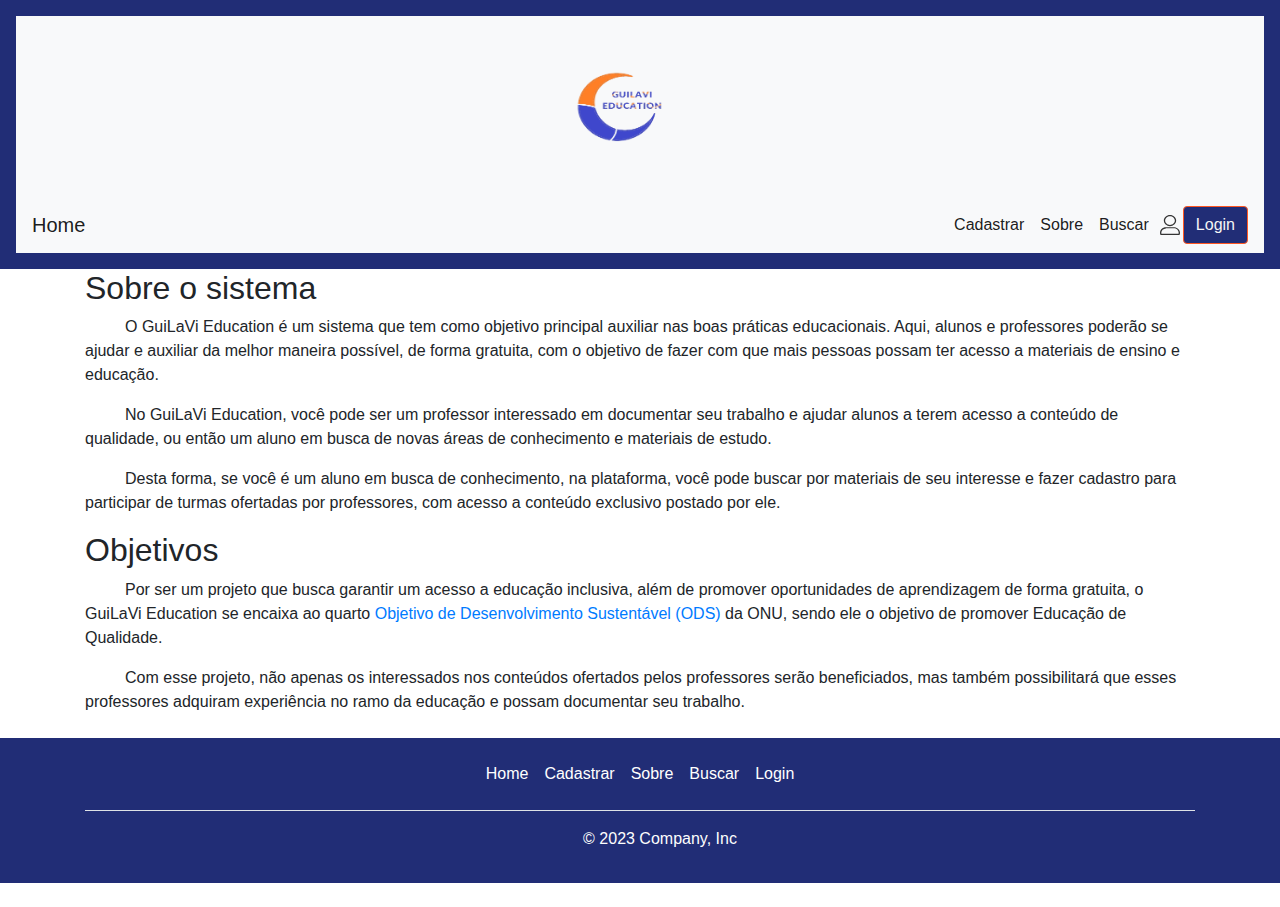
<file: index.html>
<!DOCTYPE html>
<html lang="pt-br">
<head>
  <meta charset="UTF-8">
  <meta name="viewport" content="width=device-width, initial-scale=1.0">
  <link rel="stylesheet" href="./css/style.css">
  <link rel="stylesheet" href="./css/bootstrap.min.css">
  <link rel="stylesheet" href="./css/bootstrap-4.3.1.min.css">
  <script src="https://code.jquery.com/jquery-3.5.1.slim.min.js"></script>
  <link rel='stylesheet' href='https://cdnjs.cloudflare.com/ajax/libs/font-awesome/5.10.0/css/all.min.css'>
  <script src="./js/bootstrap.bundle.min.js"></script>
  <script src="./js/bootstrap-4.3.1.bundle.min.js.js"></script>
  <title>GuiLaViEducation-Home</title>
</head>
<body>
  <header id="menu" class="p-3 text-bg-dark">
    <nav class="navbar navbar-light bg-light justify-content-center">
      <a class="navbar-brand" href="#">
        <img src="./img/logo.png" class="d-inline-block align-top"
          alt="">
      </a>
    </nav>
    <nav class="navbar navbar-expand-lg navbar-light bg-light">
      <a class="navbar-brand" href="index.html" id="home">Home</a>
      <button class="navbar-toggler" type="button" data-toggle="collapse" data-target="#navbarNavAltMarkup"
      aria-controls="navbarNavAltMarkup" aria-expanded="false" aria-label="Toggle navigation">
      <span class="navbar-toggler-icon"></span>
      </button>
      <div class="collapse navbar-collapse justify-content-end" id="navbarNavAltMarkup">
        <div class="navbar-nav">
          <a class="nav-item nav-link active" href="cadastroUsuario.html">Cadastrar<span class="sr-only">(current)</span></a>
          <a class="nav-item nav-link active" href="sobre.html">Sobre <span class="sr-only">(current)</span></a>
          <a class="nav-item nav-link active" href="./php/busca.php">Buscar<span class="sr-only">(current)</span></a> 
          <form class="form-inline my-2 my-lg-0 login-botao">
            <img class="login-img" src="./img/icons/unlogged-icon.svg" alt="">
            <a href="login.html" class="btn btn-outline-success my-2 my-sm-0">Login</a>
          </form> 
        </div>
      </div>
    </nav>
  </header>
  <main>
    <div class="container">
      <section>
        <h2 id="sobre">Sobre o sistema</h2>
        <p>
          O GuiLaVi Education é um sistema que tem como objetivo principal auxiliar nas boas práticas educacionais.
          Aqui, alunos e professores poderão se
          ajudar e auxiliar da melhor maneira possível, de forma gratuita, com o objetivo de fazer com que mais pessoas
          possam ter acesso a materiais de ensino
          e educação.
        </p>
        <p>
          No GuiLaVi Education, você pode ser um professor interessado em documentar seu trabalho e ajudar alunos a
          terem acesso a conteúdo de qualidade, ou então
          um aluno em busca de novas áreas de conhecimento e materiais de estudo.
        </p>
        <p>
          Desta forma, se você é um aluno em busca de conhecimento, na plataforma, você pode buscar por materiais de seu
          interesse e fazer cadastro para
          participar de turmas ofertadas por professores, com acesso a conteúdo exclusivo postado por ele.
        </p>
      </section>
      <section>
        <h2>Objetivos</h2>
        <p>
          Por ser um projeto que busca garantir um acesso a educação inclusiva, além de promover oportunidades de
          aprendizagem de forma gratuita, o GuiLaVi Education se encaixa ao quarto <a
            href="https://brasil.un.org/pt-br/sdgs" target="_blank">Objetivo de Desenvolvimento Sustentável (ODS)</a> da
          ONU,
          sendo ele o objetivo de promover Educação de Qualidade.</p>
        <p>Com esse projeto, não apenas os interessados nos conteúdos ofertados pelos professores serão beneficiados,
          mas também possibilitará que esses professores adquiram experiência no ramo da educação e possam documentar
          seu trabalho.
        </p>
      </section>
    </div>
  </main>
  <footer class="footer">
    <div class="container">
      <div class="py-3 my-4">
        <ul class="nav justify-content-center border-bottom pb-3 mb-3">
          <li class="nav-item"><a href="index.html" class="nav-link px-2 text-body-secondary">Home</a></li>
          <li class="nav-item"><a href="cadastroUsuario.html" class="nav-link px-2 text-body-secondary">Cadastrar</a></li>
          <li class="nav-item"><a href="sobre.html" class="nav-link px-2 text-body-secondary">Sobre</a></li>
          <li class="nav-item"><a href="./php/busca.php" class="nav-link px-2 text-body-secondary">Buscar</a></li>
          <li class="nav-item"><a href="login.html" class="nav-link px-2 text-body-secondary">Login</a></li>
        </ul>
        <p class="text-center text-body-secondary">© 2023 Company, Inc</p>
      </div>
    </div>
  </footer>
</body>
</html>
</file>
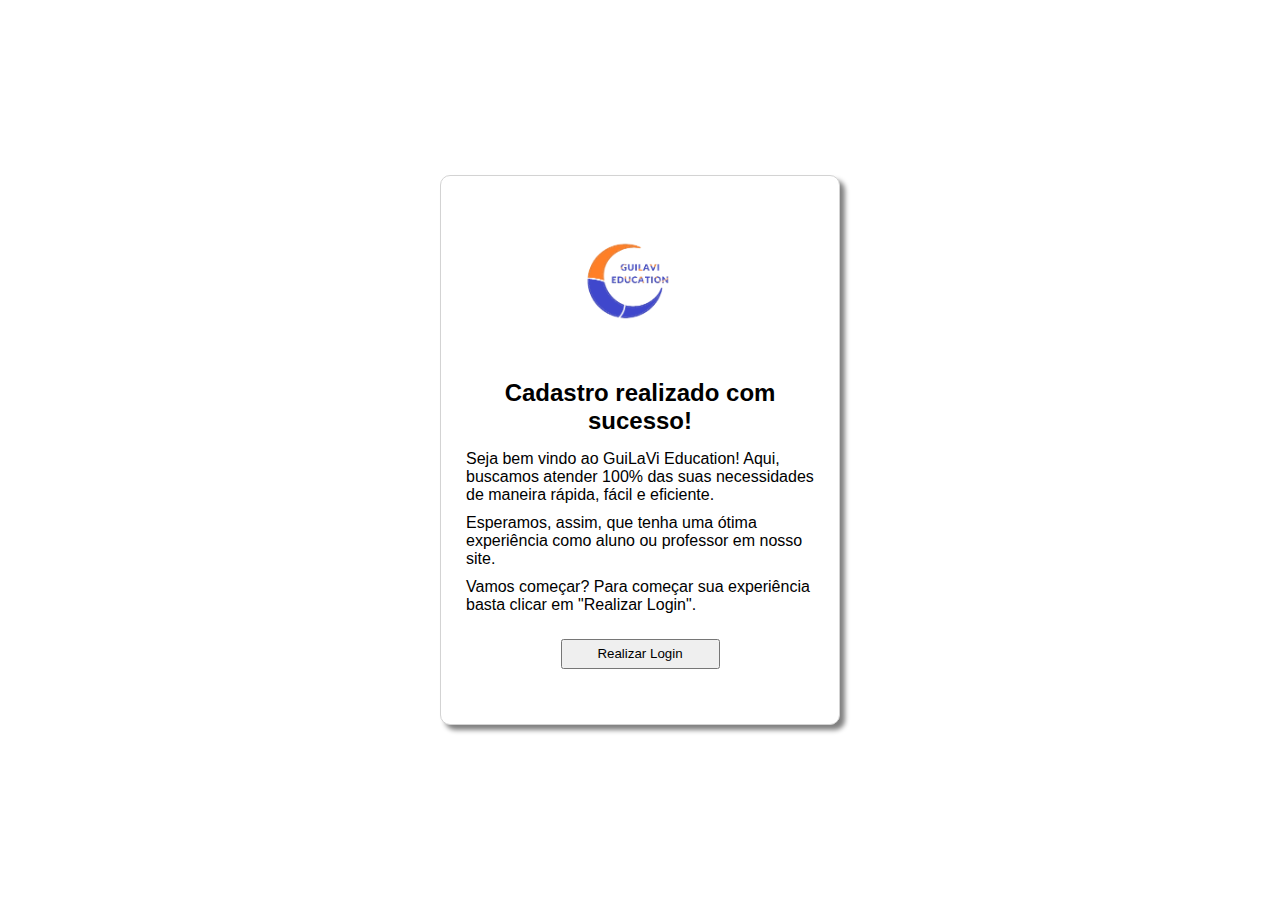
<file: cadastroSucesso.html>
<!DOCTYPE html>
<html lang="pt-br">

<head>
    <meta charset="UTF-8">
    <meta name="viewport" content="width=device-width, initial-scale=1">
    <link rel="stylesheet" href="./css/cadastroSucesso.css">
    <title>GuiLaViEducation-Cadastro</title>
</head>

<body>

    <main>
        <div class="logo">
            <a>
                <img src="./img/logo.png" alt="logo">
            </a>
        </div>

        <h2>Cadastro realizado com sucesso!</h2>

        <p>Seja bem vindo ao GuiLaVi Education! Aqui, buscamos atender 100% das suas necessidades de maneira rápida, fácil e eficiente.</p>
        <p>Esperamos, assim, que tenha uma ótima experiência como aluno ou professor em nosso site.</p>
        <p>Vamos começar? Para começar sua experiência basta clicar em "Realizar Login".</p>

        <div id="button">
            <a href="login.html"><button>Realizar Login</button></a>
        </div>

    </main>

</body>

</html>
</file>
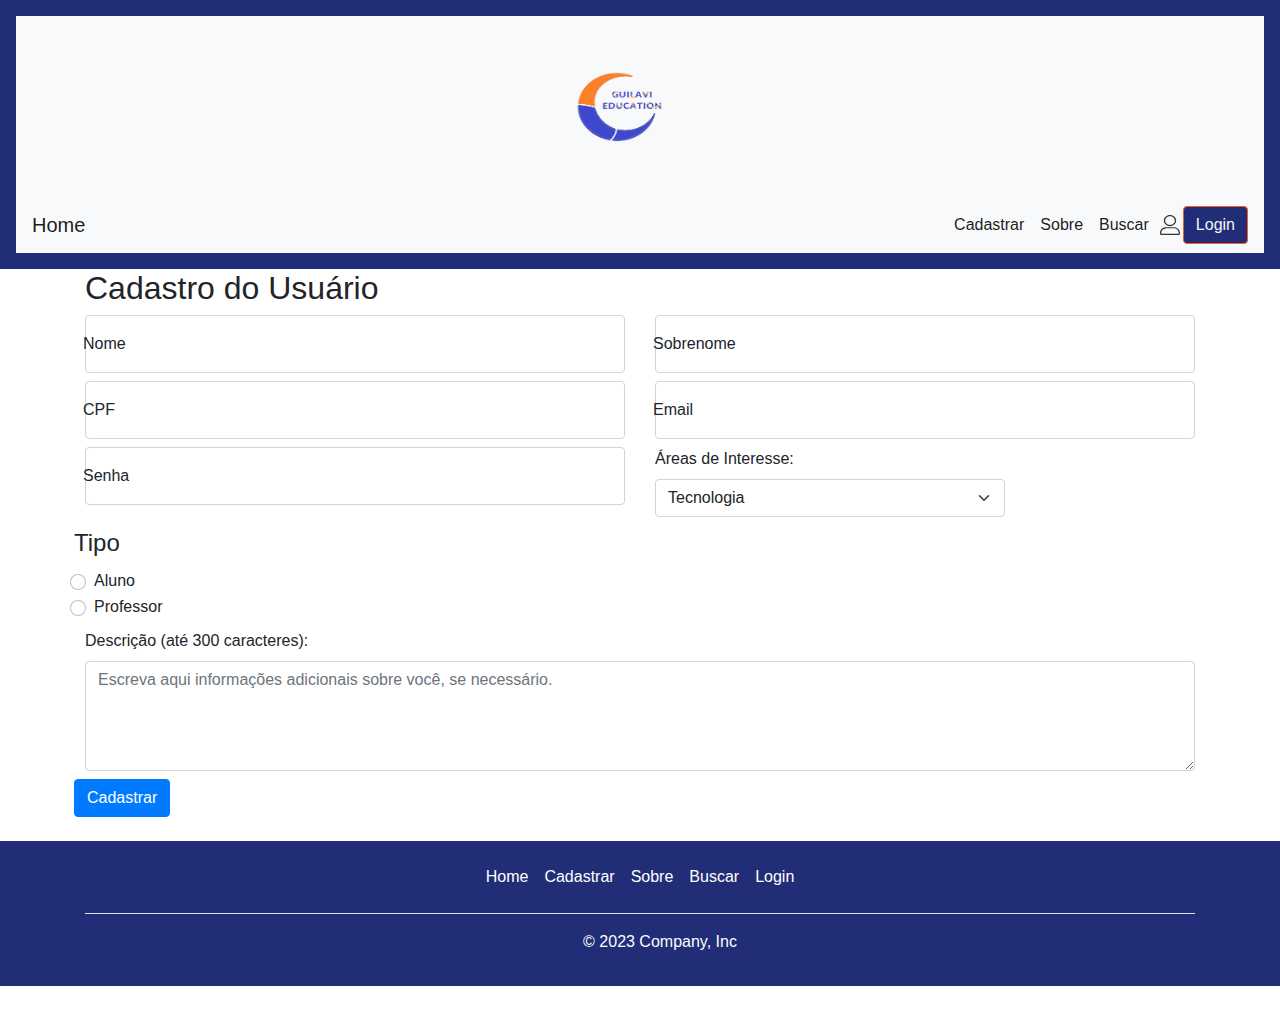
<file: cadastroUsuario.html>
<!DOCTYPE html>
<html lang="pt-BR">

<head>

    <meta charset="UTF-8">
    <meta name="viewport" content="width=device-width, initial-scale=1.0">
    <link rel="stylesheet" href="./css/style.css">
    <link rel="stylesheet" href="./css/bootstrap.min.css">
    <link rel="stylesheet" href="./css/bootstrap-4.3.1.min.css">
    <script src="https://code.jquery.com/jquery-3.5.1.slim.min.js"></script>
    <link rel='stylesheet' href='https://cdnjs.cloudflare.com/ajax/libs/font-awesome/5.10.0/css/all.min.css'>
    <script src="./js/bootstrap.bundle.min.js"></script>
    <script src="./js/bootstrap-4.3.1.bundle.min.js.js"></script>
    <title>GuiLaViEducation-Cadastro</title>

</head>

<body>
    <header id="menu" class="p-3 text-bg-dark">
        <nav class="navbar navbar-light bg-light justify-content-center">
          <a class="navbar-brand" href="#">
            <img src="./img/logo.png" class="d-inline-block align-top"
              alt="">
          </a>
        </nav>
        <nav class="navbar navbar-expand-lg navbar-light bg-light">
          <a class="navbar-brand" href="index.html" id="home">Home</a>
          <button class="navbar-toggler" type="button" data-toggle="collapse" data-target="#navbarNavAltMarkup"
            aria-controls="navbarNavAltMarkup" aria-expanded="false" aria-label="Toggle navigation">
            <span class="navbar-toggler-icon"></span>
          </button>
          <div class="collapse navbar-collapse justify-content-end" id="navbarNavAltMarkup">
            <div class="navbar-nav">
              <a class="nav-item nav-link active" href="cadastroUsuario.html">Cadastrar<span class="sr-only">(current)</span></a>
              <a class="nav-item nav-link active" href="sobre.html">Sobre <span class="sr-only">(current)</span></a>
              <a class="nav-item nav-link active" href="./php/busca.php">Buscar<span class="sr-only">(current)</span></a> 
              <form class="form-inline my-2 my-lg-0 login-botao">
                <img class="login-img" src="./img/icons/unlogged-icon.svg" alt="">
                <a href="login.html" class="btn btn-outline-success my-2 my-sm-0">Login</a>
              </form> 
            </div>
          </div>
        </nav>
      </header>

    <main>

        <div class="container">

            <h2>Cadastro do Usuário</h2>

            <form name="formCadastro" id="loginForm" class="row g-2" action="./php/cadastroUsuario.php" method="POST">

                <div class="col-md-6 form-floating">
                    <input type="text" id="nome" name="nome" autocomplete="off" class="form-control" placeholder="Nome"
                        maxlength="100" required>
                    <label for="nome" class="form-label">Nome</label>
                    <div class="alert alert-danger d-none" id="alert-nome"></div>
                </div>

                <div class="col-md-6 form-floating">
                    <input type="text" id="sobrenome" name="sobrenome" class="form-control" placeholder="Sobrenome">
                    <label for="sobrenome" class="form-label">Sobrenome</label>
                    <div class="alert alert-danger d-none" id="alert-sobrenome"></div>
                </div>

                <div class="col-md-6 form-floating">
                    <input type="text" id="cpf" name="cpf" class="form-control" placeholder="cpf" pattern="\d{3}\.\d{3}\.\d{3}-\d{2}">
                    <label for="cpf" class="form-label">CPF</label>
                    <div class="alert alert-danger d-none" id="alert-cpf"></div>
                </div>

                <div class="col-md-6 form-floating">
                    <input type="text" id="email" name="email" autocomplete="off" class="form-control"
                        placeholder="email" maxlength="100" required>
                    <label for="email" class="form-label">Email</label>
                    <div class="alert alert-danger d-none" id="alert-email"></div>
                </div>

                <div class="col-md-6 form-floating">
                    <input type="password" id="senha" name="senha" class="form-control" placeholder="Senha">
                    <label for="senha" class="form-label">Senha</label>
                    <div class="alert alert-danger d-none" id="alert-senha"></div>
                </div>


                <div class="col-md-4">
                    <label for="interesse" class="form-label">Áreas de Interesse:</label>
                    <select id="interesse" name="interesse" class="form-select">
                        <option value="Tecnologia">Tecnologia</option>
                        <option value="Gestao Pessoas">Gestão de Pessoa</option>
                        <option value="Matemática Financeira">Matematica Financeira</option>
                        <option value="PPI">Programação Para Internet</option>
                        <option value="Outros">Outro</option>

                    </select>
                </div>


                <fieldset>
                    <legend>Tipo</legend>
                    <div class="form-check">
                        <input type="radio" id="aluno" name="tipo" value="aluno" class="form-check-input">
                        <label for="aluno" class="form-check-label">Aluno</label>
                    </div>
                    <div class="form-check">
                        <input type="radio" id="professor" name="tipo" value="professor" class="form-check-input">
                        <label for="professor" class="form-check-label">Professor</label>
                    </div>
                </fieldset>


                <div class="col-md-12">
                    <label for="descricao" class="form-label">Descrição (até 300 caracteres):</label><br>
                    <textarea id="descricao" name="descricao" rows="4" class="form-control" maxlength="300"
                        placeholder="Escreva aqui informações adicionais sobre você, se necessário."></textarea>
                    <div class="alert alert-danger d-none" id="alert-descricao"></div>
                </div>

                <div>
                    <button type="submit" class="btn btn-primary">Cadastrar</button>
                </div>

            </form>

        </div>


    </main>

    <footer class="footer">
        <div class="container">
            <div class="py-3 my-4">
                <ul class="nav justify-content-center border-bottom pb-3 mb-3">
                    <li class="nav-item"><a href="index.html" class="nav-link px-2 text-body-secondary">Home</a></li>
                    <li class="nav-item"><a href="cadastroUsuario.html" class="nav-link px-2 text-body-secondary">Cadastrar</a></li>
                    <li class="nav-item"><a href="sobre.html" class="nav-link px-2 text-body-secondary">Sobre</a></li>
                    <li class="nav-item"><a href="./php/busca.php" class="nav-link px-2 text-body-secondary">Buscar</a></li>
                    <li class="nav-item"><a href="login.html" class="nav-link px-2 text-body-secondary">Login</a></li>
                </ul>
                <p class="text-center text-body-secondary">© 2023 Company, Inc</p>
            </div>
        </div>
    </footer>

</body>

</html>
</file>
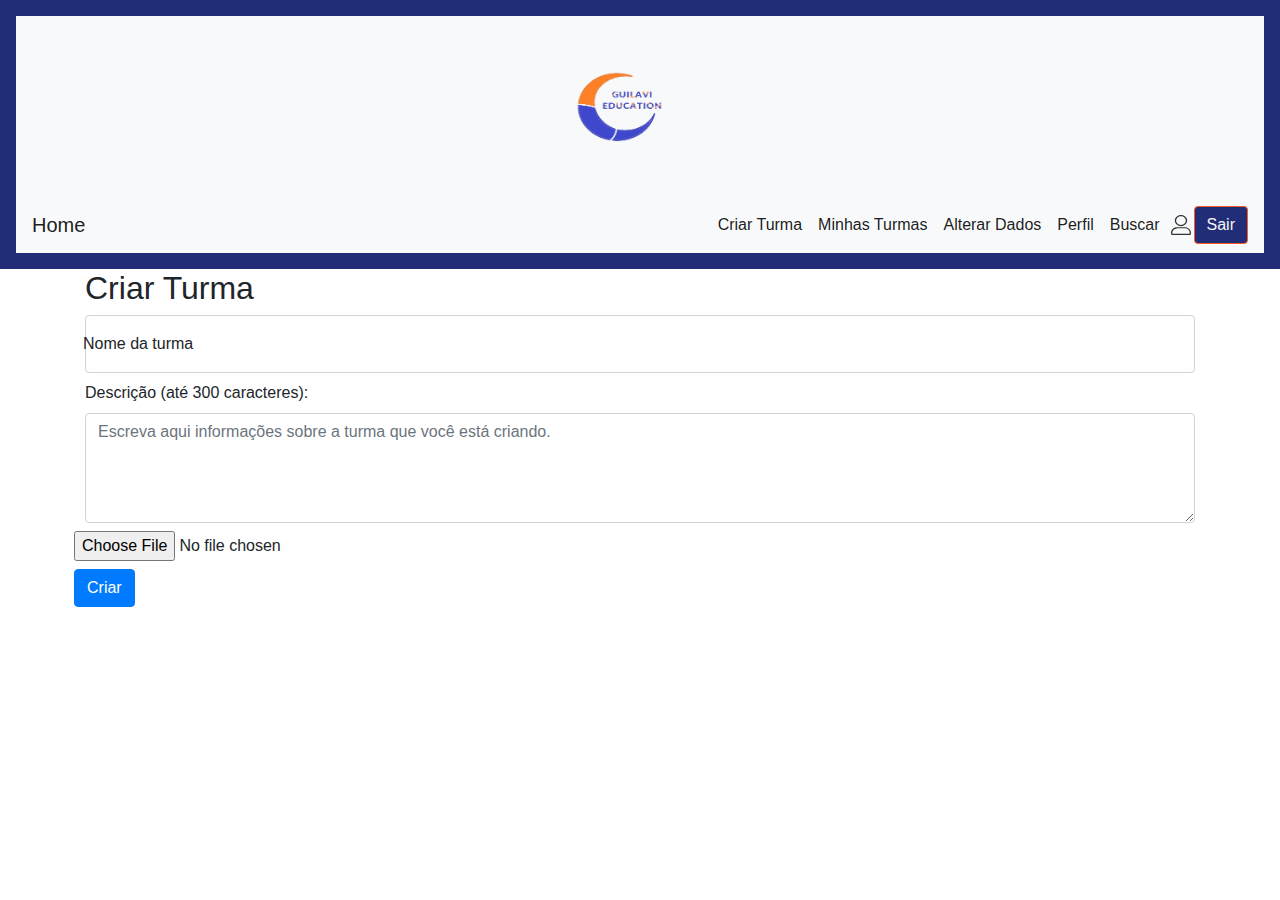
<file: edita_turma.html>
<!DOCTYPE html>
<html lang="pt-br">
<head>
<meta charset="UTF-8">
    <meta name="viewport" content="width=device-width, initial-scale=1.0">
    <link rel="stylesheet" href="../css/style.css">
    <link rel="stylesheet" href="../css/bootstrap.min.css">
    <link rel="stylesheet" href="../css/bootstrap-4.3.1.min.css">
    <script src="https://code.jquery.com/jquery-3.5.1.slim.min.js"></script>
    <link rel='stylesheet' href='https://cdnjs.cloudflare.com/ajax/libs/font-awesome/5.10.0/css/all.min.css'>
    <script src="../js/bootstrap.bundle.min.js"></script>
    <script src="../js/bootstrap-4.3.1.bundle.min.js.js"></script>
    <title>GuiLaViEducation-AreaDoProfessor</title>
</head>
<body>

    <header id="menu" class="p-3 text-bg-dark">
        <nav class="navbar navbar-light bg-light justify-content-center">
          <a class="navbar-brand" href="#">
            <img src="../img/logo.png" class="d-inline-block align-top"
              alt="">
          </a>
        </nav>
        <nav class="navbar navbar-expand-lg navbar-light bg-light" id="login_nav">
          <a class="navbar-brand" href="./area_professor.php" id="home">Home</a>
          <button class="navbar-toggler" type="button" data-toggle="collapse" data-target="#navbarNavAltMarkup"
            aria-controls="navbarNavAltMarkup" aria-expanded="false" aria-label="Toggle navigation">
            <span class="navbar-toggler-icon"></span>
          </button>
          <div class="collapse navbar-collapse justify-content-end" id="navbarNavAltMarkup">
            <div class="navbar-nav">
              <a class="nav-item nav-link active" href="criarTurma.php">Criar Turma<span class="sr-only">(current)</span></a>
              <a class="nav-item nav-link active" href="minhasTurmas.php">Minhas Turmas<span class="sr-only">(current)</span></a>
              <a class="nav-item nav-link active" href="#">Alterar Dados<span class="sr-only">(current)</span></a> 
              <a class="nav-item nav-link active" href="#">Perfil<span class="sr-only">(current)</span></a>
              <a class="nav-item nav-link active" href="./itensCadastro.php">Buscar<span class="sr-only">(current)</span></a> 
              <form class="form-inline my-2 my-lg-0 login-botao" method="GET" action="">
                <img class="login-img" src="../img/icons/unlogged-icon.svg" alt="">
                <a href="area_aluno.php?sair=true" class="btn btn-outline-danger my-2 my-sm-0">Sair</a>
              </form> 
            </div>
          </div>
        </nav>
      </header>

      <main>
        <div class="container">

            <h2>Criar Turma</h2>

            <form name="formEditaTurma" id="loginForm" class="row g-2" action="./php/edita_turma.php" method="POST" enctype="multipart/form-data">

                <div class="col-md-12 form-floating">
                    <input type="text" id="nome" name="nome_turma" autocomplete="off" class="form-control" placeholder="Nome Turma"
                        maxlength="100" required>
                    <label for="nome" class="form-label">Nome da turma</label>
                    <div class="alert alert-danger d-none" id="alert-nome"></div>
                </div>

                <div class="col-md-12">
                    <label for="descricao" class="form-label">Descrição (até 300 caracteres):</label><br>
                    <textarea id="descricao" name="descricao" rows="4" class="form-control" maxlength="300"
                        placeholder="Escreva aqui informações sobre a turma que você está criando."></textarea>
                    <div class="alert alert-danger d-none" id="alert-descricao"></div>
                </div>

                <div>
                <input type="file" accept=".png, .jpg, .jpeg" name="foto[]">
                </div>

                <div>
                    <button type="submit" class="btn btn-primary">Criar</button>
                </div>

            </form>

      </div>
    </main>
</file>
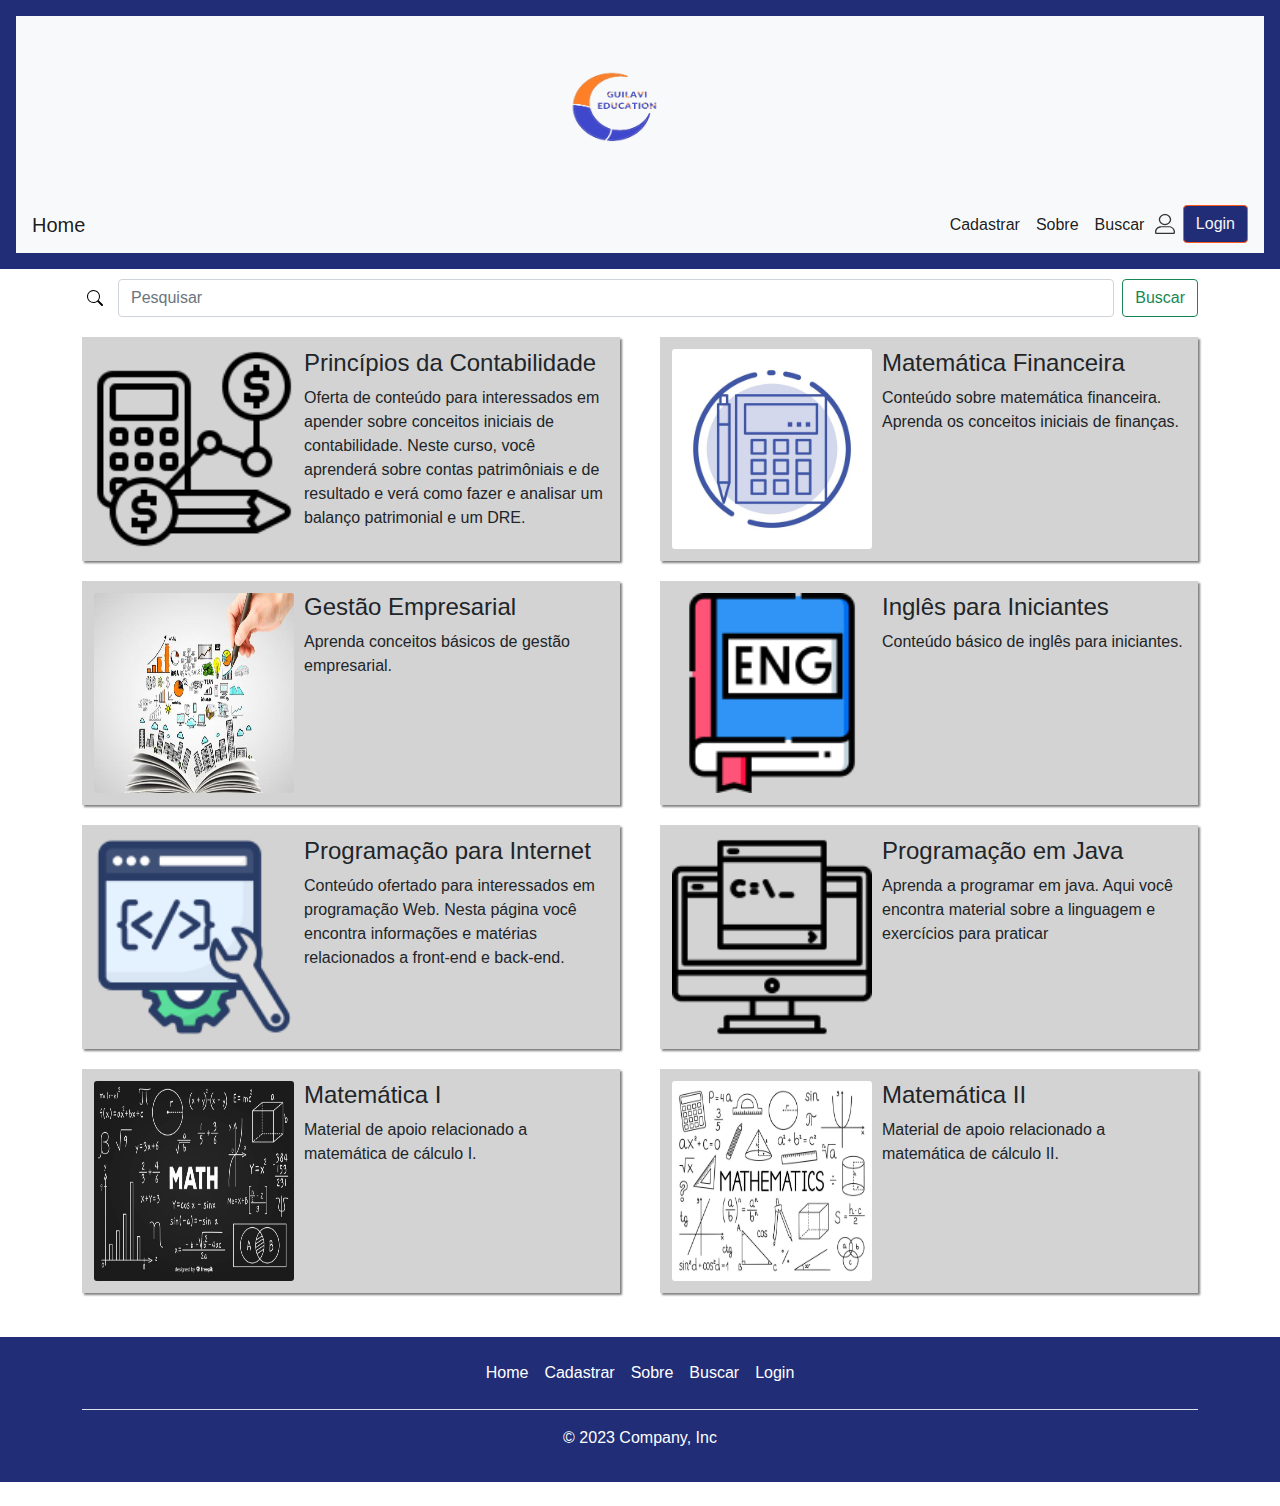
<file: itensCadastro.html>
<!DOCTYPE html>
<html lang="pt-br">

<head>
    <meta charset="UTF-8">
    <meta name="viewport" content="width=device-width, initial-scale=1.0">
    <link rel="stylesheet" href="./css/itensCadastro.css">
    <link rel='stylesheet' href='./css/bootstrap.min.css'>
    <link rel='stylesheet' href='https://cdnjs.cloudflare.com/ajax/libs/font-awesome/5.10.0/css/all.min.css'>
    <script src="./js/script.js"></script>
    <script src="https://code.jquery.com/jquery-3.5.1.slim.min.js"></script>
    <script src="./js/bootstrap.min.js"></script>
    <script src="https://cdn.jsdelivr.net/npm/@popperjs/core@2.11.6/dist/umd/popper.min.js"></script>
    <script src="./js/bootstrap.bundle.min.js"
        integrity="sha384-OERcA2EqjJCMA+/3y+gxIOqMEjwtxJY7qPCqsdltbNJuaOe923+mo//f6V8Qbsw3"
        crossorigin="anonymous"></script>
    <title>GuiLaViEducation-Busca</title>
    <link href="./css/bootstrap.min.css" rel="stylesheet"
        integrity="sha384-Zenh87qX5JnK2Jl0vWa8Ck2rdkQ2Bzep5IDxbcnCeuOxjzrPF/et3URy9Bv1WTRi" crossorigin="anonymous">
</head>

<body>
    <header id="menu" class="p-3 text-bg-dark">
        <nav class="navbar navbar-light bg-light justify-content-center">
          <a class="navbar-brand" href="#">
            <img src="./img/logo.png" class="d-inline-block align-top"
              alt="">
          </a>
        </nav>
        <nav class="navbar navbar-expand-lg navbar-light bg-light" id="login_nav">
          <a class="navbar-brand" href="index.html" id="home">Home</a>
          <button class="navbar-toggler" type="button" data-toggle="collapse" data-target="#navbarNavAltMarkup"
            aria-controls="navbarNavAltMarkup" aria-expanded="false" aria-label="Toggle navigation">
            <span class="navbar-toggler-icon"></span>
          </button>
          <div class="collapse navbar-collapse justify-content-end" id="navbarNavAltMarkup">
            <div class="navbar-nav">
              <a class="nav-item nav-link active" href="cadastroUsuario.html">Cadastrar<span class="sr-only">(current)</span></a>
              <a class="nav-item nav-link active" href="sobre.html">Sobre <span class="sr-only">(current)</span></a>
              <a class="nav-item nav-link active" href="itensCadastro.html">Buscar<span class="sr-only">(current)</span></a> 
              <form class="form-inline my-2 my-lg-0 login-botao">
                <img class="login-img" src="./img/icons/unlogged-icon.svg" alt="">
                <a href="login.html" class="btn btn-outline-success my-2 my-sm-0">Login</a>
              </form> 
            </div>
          </div>
        </nav>
      </header>
    <main>
        <div class="container">

            <form class="d-flex" id="form">
                <img class="search-img" src="./img/icons/search.svg" alt="">
                <input class="form-control me-2" type="search" id="searchInput" placeholder="Pesquisar"
                    aria-label="Pesquisar">
                <button class="btn btn-outline-success" id="button" type="submit">Buscar</button>
            </form>

            <div id="container">

                <div class="coluna">
                    <div class="item">
                        <img src="./img/contabilidade.png" width="200" height="200" alt="contabilidade">
                        <div class="alinha_item">
                            <h4>Princípios da Contabilidade</h4>
                            <p>Oferta de conteúdo para interessados em apender sobre conceitos iniciais de
                                contabilidade. Neste curso,
                                você aprenderá sobre contas patrimôniais e de resultado e verá como fazer e analisar um
                                balanço patrimonial
                                e um DRE.</p>
                        </div>
                    </div>

                    <div class="item">
                        <img src="./img/gestao.jpg" width="200" height="200" alt="Gestão Empresarial">
                        <div class="alinha_item">
                            <h4>Gestão Empresarial</h4>
                            <p>Aprenda conceitos básicos de gestão empresarial.</p>
                        </div>
                    </div>


                    <div class="item">
                        <img src="./img/prog_internet.png" width="200" height="200" alt="Programação Para Internet">
                        <div class="alinha_item">
                            <h4>Programação para Internet</h4>
                            <p>Conteúdo ofertado para interessados em programação Web. Nesta página você encontra
                                informações e matérias
                                relacionados a front-end e back-end.</p>
                        </div>
                    </div>

                    <div class="item">
                        <img src="./img/mat1.jpg" width="200" height="200" alt="Matemática I">
                        <div class="alinha_item">
                            <h4>Matemática I</h4>
                            <p>Material de apoio relacionado a matemática de cálculo I.</p>
                        </div>
                    </div>
                </div>


                <div class="coluna">
                    <div class="item">
                        <img src="./img/mat_fin.jpg" width="200" height="200" alt="Matemática Financeira">
                        <div class="alinha_item">
                            <h4>Matemática Financeira</h4>
                            <p>Conteúdo sobre matemática financeira. Aprenda os conceitos iniciais de finanças.</p>
                        </div>
                    </div>

                    <div class="item">
                        <img src="./img/ingles.png" width="200" height="200" alt="Ingles">
                        <div class="alinha_item">
                            <h4>Inglês para Iniciantes</h4>
                            <p>Conteúdo básico de inglês para iniciantes.</p>
                        </div>
                    </div>


                    <div class="item">
                        <img src="./img/programacao.png" width="200" height="200" alt="Programação">
                        <div class="alinha_item">
                            <h4>Programação em Java</h4>
                            <p>Aprenda a programar em java. Aqui você encontra material sobre a linguagem e exercícios
                                para praticar</p>
                        </div>
                    </div>

                    <div class="item">
                        <img src="./img/mat2.jpg" width="200" height="200" alt="Matemática II">
                        <div class="alinha_item">
                            <h4>Matemática II</h4>
                            <p>Material de apoio relacionado a matemática de cálculo II.</p>
                        </div>
                    </div>
                </div>

            </div>

        </div>

    </main>
    <footer class="footer">
        <div class="container">
            <div class="py-3 my-4">
                <ul class="nav justify-content-center border-bottom pb-3 mb-3">
                    <li class="nav-item"><a href="index.html" class="nav-link px-2 text-body-secondary">Home</a></li>
                    <li class="nav-item"><a href="cadastroUsuario.html" class="nav-link px-2 text-body-secondary">Cadastrar</a></li>
                    <li class="nav-item"><a href="sobre.html" class="nav-link px-2 text-body-secondary">Sobre</a></li>
                    <li class="nav-item"><a href="itensCadastro.html" class="nav-link px-2 text-body-secondary">Buscar</a></li>
                    <li class="nav-item"><a href="login.html" class="nav-link px-2 text-body-secondary">Login</a></li>
                </ul>
                <p class="text-center text-body-secondary">© 2023 Company, Inc</p>
            </div>
        </div>
    </footer>

</body>

</html>
</file>
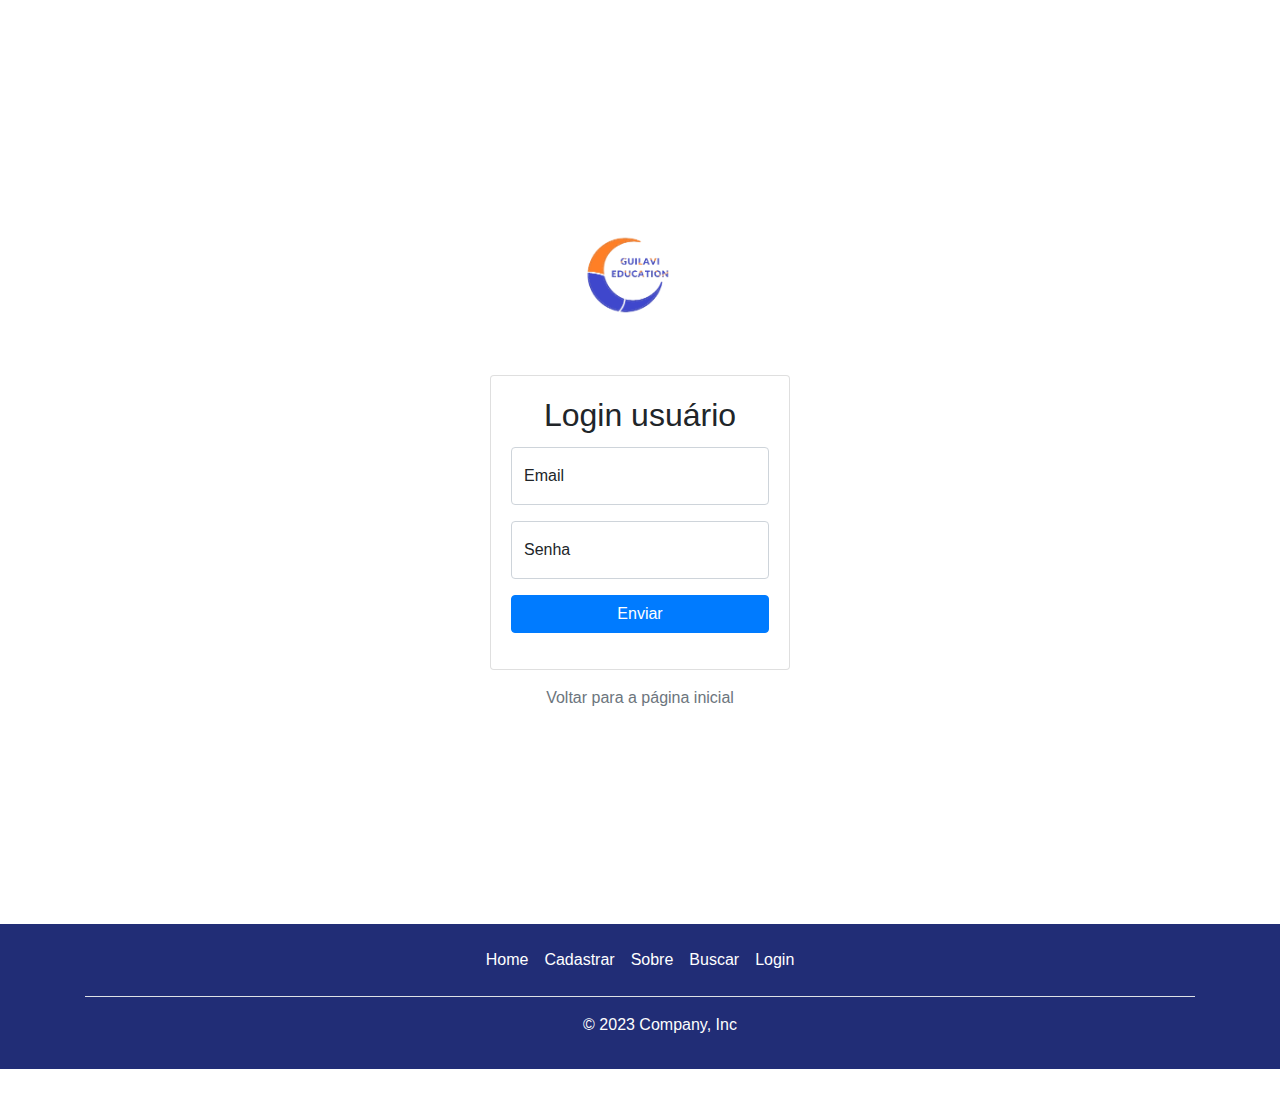
<file: login.html>
<!DOCTYPE html>
<html lang="pt-BR">
<head>
    <meta charset="UTF-8">
    <meta name="viewport" content="width=device-width, initial-scale=1.0">
    <link rel="stylesheet" href="./css/style.css">
    <link rel="stylesheet" href="./css/bootstrap.min.css">
    <link rel="stylesheet" href="./css/bootstrap-4.3.1.min.css">
    <script src="https://code.jquery.com/jquery-3.5.1.slim.min.js"></script>
    <link rel='stylesheet' href='https://cdnjs.cloudflare.com/ajax/libs/font-awesome/5.10.0/css/all.min.css'>
    <script src="./js/bootstrap.bundle.min.js"></script>
    <script src="./js/bootstrap-4.3.1.bundle.min.js.js"></script>
    <title>GuiLaViEducation-Login</title>
</head>

<body>

    <main>
        <div class="container">
            <div class="d-flex justify-content-center align-items-center" style="height: 100vh;">
                <div class="text-center">
                  <img src="./img/logo.png" alt="Logo" class="mb-3" width="300">
                    <div class="card">
                        <div class="card-body">
                            <h2 class="card-title">Login usuário</h2>
                            <form name="formCadastro" id="loginForm" action="../php/login.php" method="post">
                                <div class="form-floating mb-3">
                                    <input type="email" id="email" name="email" autocomplete="off" class="form-control" placeholder="Email">
                                    <label for="email">Email</label>
                                    <div class="alert alert-danger d-none" id="alert-email"></div>
                                </div>
                                <div class="form-floating mb-3">
                                    <input type="password" id="senha" name="senha" class="form-control" placeholder="Senha">
                                    <label for="senha">Senha</label>
                                    <div class="alert alert-danger d-none" id="alert-senha"></div>
                                </div>
                                <div class="mb-3">
                                    <button type="submit" class="btn btn-primary btn-block">Enviar</button>
                                </div>
                            </form>
                        </div>
                    </div>
                    <div class="mt-3">
                        <a href="index.html" class="text-secondary">Voltar para a página inicial</a>
                    </div>
                </div>
            </div>
        </div>
    </main>

    <footer class="footer">
        <div class="container">
            <div class="py-3 my-4">
                <ul class="nav justify-content-center border-bottom pb-3 mb-3">
                    <li class="nav-item"><a href="index.html" class="nav-link px-2 text-body-secondary">Home</a></li>
                    <li class="nav-item"><a href="cadastroUsuario.html" class="nav-link px-2 text-body-secondary">Cadastrar</a></li>
                    <li class="nav-item"><a href="sobre.html" class="nav-link px-2 text-body-secondary">Sobre</a></li>
                    <li class="nav-item"><a href="itensCadastro.html" class="nav-link px-2 text-body-secondary">Buscar</a></li>
                    <li class="nav-item"><a href="login.html" class="nav-link px-2 text-body-secondary">Login</a></li>
                </ul>
                <p class="text-center text-body-secondary">© 2023 Company, Inc</p>
            </div>
        </div>
    </footer>
</body>
</html>
</file>
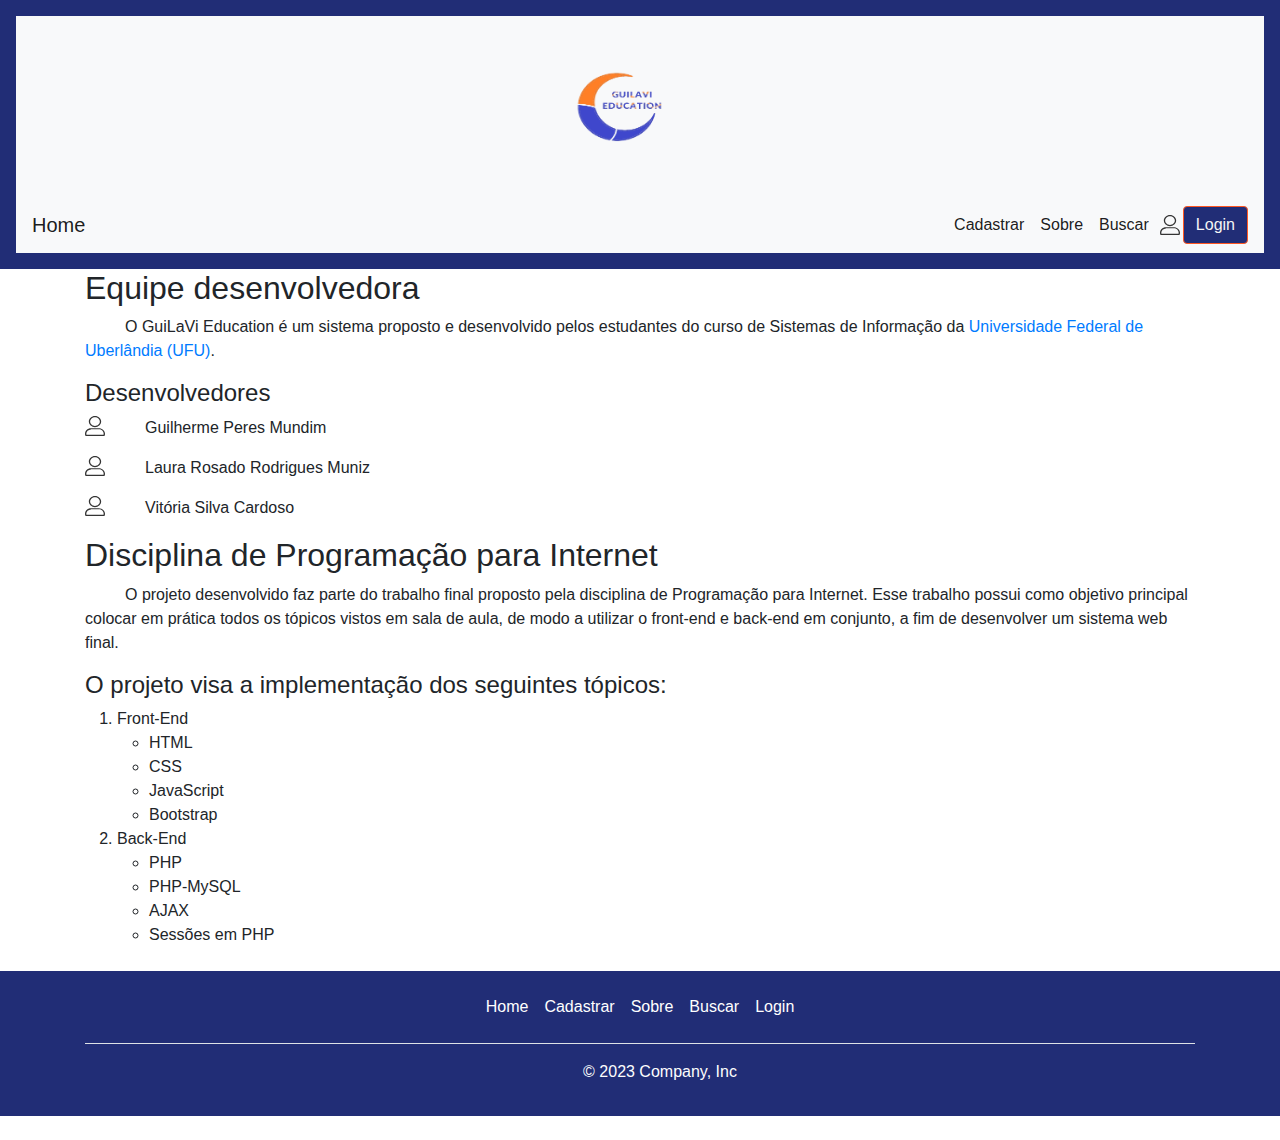
<file: sobre.html>
<!DOCTYPE html>
<html lang="pt-br">

<head>
    <meta charset="UTF-8">
    <meta name="viewport" content="width=device-width, initial-scale=1.0">
    <link rel="stylesheet" href="./css/style.css">
    <link rel="stylesheet" href="./css/bootstrap.min.css">
    <link rel="stylesheet" href="./css/bootstrap-4.3.1.min.css">
    <script src="https://code.jquery.com/jquery-3.5.1.slim.min.js"></script>
    <link rel='stylesheet' href='https://cdnjs.cloudflare.com/ajax/libs/font-awesome/5.10.0/css/all.min.css'>
    <script src="./js/bootstrap.bundle.min.js"></script>
    <script src="./js/bootstrap-4.3.1.bundle.min.js.js"></script>
    <title>GuiLaViEducation-Sobre</title>
</head>

<body>
    <header id="menu" class="p-3 text-bg-dark">
        <nav class="navbar navbar-light bg-light justify-content-center">
          <a class="navbar-brand" href="#">
            <img src="./img/logo.png" class="d-inline-block align-top" alt="logoGuiLaVi">
          </a>
        </nav>
        <nav class="navbar navbar-expand-lg navbar-light bg-light">
          <a class="navbar-brand" href="index.html" id="home">Home</a>
          <button class="navbar-toggler" type="button" data-toggle="collapse" data-target="#navbarNavAltMarkup"
            aria-controls="navbarNavAltMarkup" aria-expanded="false" aria-label="Toggle navigation">
            <span class="navbar-toggler-icon"></span>
          </button>
          <div class="collapse navbar-collapse justify-content-end" id="navbarNavAltMarkup">
            <div class="navbar-nav">
              <a class="nav-item nav-link active" href="cadastroUsuario.html">Cadastrar<span class="sr-only">(current)</span></a>
              <a class="nav-item nav-link active" href="sobre.html">Sobre <span class="sr-only">(current)</span></a>
              <a class="nav-item nav-link active" href="./php/busca.php">Buscar<span class="sr-only">(current)</span></a> 
              <form class="form-inline my-2 my-lg-0 login-botao">
                <img class="login-img" src="./img/icons/unlogged-icon.svg" alt="">
                <a href="login.html" class="btn btn-outline-success my-2 my-sm-0">Login</a>
              </form> 
            </div>
          </div>
        </nav>
      </header>
    <main>
        <div class="container">
            <section>
                <article>
                    <h2>Equipe desenvolvedora</h2>
                    <p>O GuiLaVi Education é um sistema proposto e desenvolvido pelos estudantes do curso de Sistemas de
                        Informação da
                        <a href="https://ufu.br/" target="_blank">Universidade Federal de Uberlândia (UFU)</a>.
                    </p>
                </article>
                <article>
                    <h4>Desenvolvedores</h4>

                    <div id="container">
                        <div class="dev">
                            <img src="./img/icons/unlogged-icon.svg" alt="iconPessoa">
                            <p>Guilherme Peres Mundim</p>
                        </div>
                        <div class="dev">
                            <img src="./img/icons/unlogged-icon.svg" alt="iconPessoa2">
                            <p>Laura Rosado Rodrigues Muniz</p>
                        </div>
                        <div class="dev">
                            <img src="./img/icons/unlogged-icon.svg" alt="iconPessoa3">
                            <p>Vitória Silva Cardoso</p>
                        </div>
                    </div>
                </article>
            </section>
            <section>
                <article>
                    <h2>Disciplina de Programação para Internet</h2>
                    <p>O projeto desenvolvido faz parte do trabalho final proposto pela disciplina de Programação para
                        Internet. Esse trabalho possui como
                        objetivo principal colocar em prática todos os tópicos vistos em sala de aula, de modo a
                        utilizar o
                        front-end e back-end em conjunto,
                        a fim de desenvolver um sistema web final.
                    </p>
                </article>
                <article>
                    <h4>O projeto visa a implementação dos seguintes tópicos:</h4>
                    <ol>
                        <li>Front-End</li>
                        <ul>
                            <li>HTML</li>
                            <li>CSS</li>
                            <li>JavaScript</li>
                            <li>Bootstrap</li>
                        </ul>
                        </li>
                        <li>Back-End</li>
                        <ul>
                            <li>PHP</li>
                            <li>PHP-MySQL</li>
                            <li>AJAX</li>
                            <li>Sessões em PHP</li>
                        </ul>
                        </li>
                    </ol>
                </article>
            </section>
        </div>
    </main>
    <footer class="footer">
        <div class="container">
            <div class="py-3 my-4">
                <ul class="nav justify-content-center border-bottom pb-3 mb-3">
                    <li class="nav-item"><a href="index.html" class="nav-link px-2 text-body-secondary">Home</a></li>
                    <li class="nav-item"><a href="cadastroUsuario.html" class="nav-link px-2 text-body-secondary">Cadastrar</a></li>
                    <li class="nav-item"><a href="sobre.html" class="nav-link px-2 text-body-secondary">Sobre</a></li>
                    <li class="nav-item"><a href="./php/busca.php" class="nav-link px-2 text-body-secondary">Buscar</a></li>
                    <li class="nav-item"><a href="login.html" class="nav-link px-2 text-body-secondary">Login</a></li>
                </ul>
                <p class="text-center text-body-secondary">© 2023 Company, Inc</p>
            </div>
        </div>
    </footer>
</body>
</html>
</file>
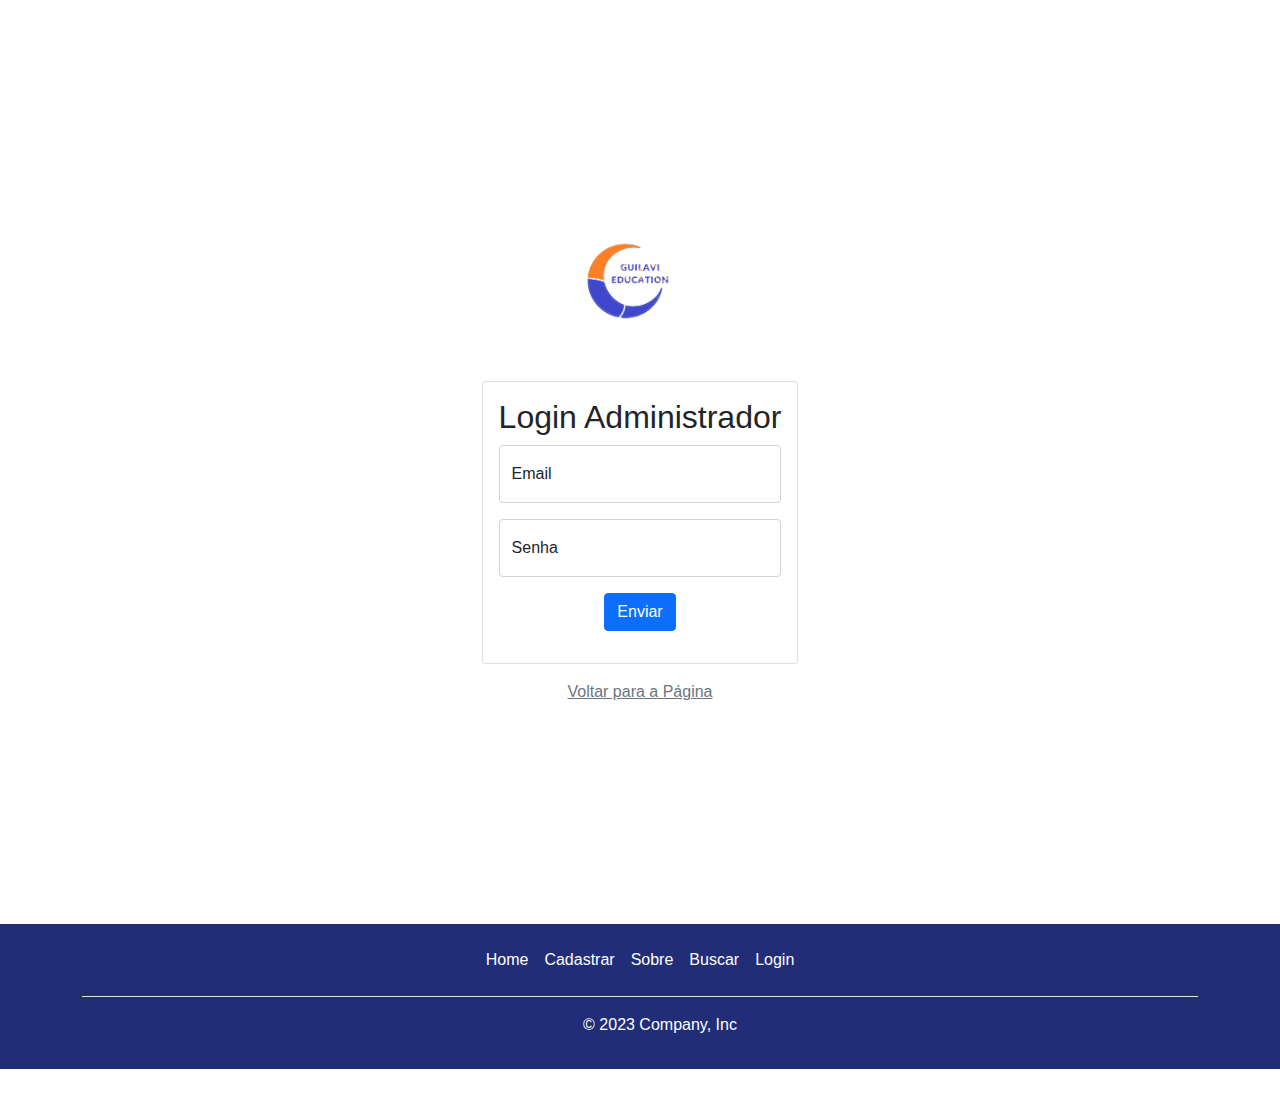
<file: adm/loginAdm.html>
<!DOCTYPE html>
<html lang="pt-BR">
<head>
    <meta charset="UTF-8">
    <meta name="viewport" content="width=device-width, initial-scale=1.0">
    <link rel="stylesheet" href="../css/style.css">
    <link rel="stylesheet" href="../css/bootstrap.min.css">
    <link rel='stylesheet' href='https://cdnjs.cloudflare.com/ajax/libs/font-awesome/5.10.0/css/all.min.css'>
    <script src="https://code.jquery.com/jquery-3.5.1.slim.min.js"></script>
    <script src="../js/bootstrap.min.js"></script>
    <script src="https://cdn.jsdelivr.net/npm/@popperjs/core@2.11.6/dist/umd/popper.min.js"></script>
    <script src="../js/bootstrap.bundle.min.js"
    integrity="sha384-MrcW6ZMFYlzcLA8Nl+NtUVF0sA7MsXsP1UyJoMp4YLEuNSfAP+JcXn/tWtIaxVXM"
    crossorigin="anonymous"></script>
</head>
<body>
    <main>
        <div class="container">
            <div class="d-flex justify-content-center align-items-center" style="height: 100vh;">
                <div class="text-center">
                  <img src="../img/logo.png" alt="Logo" class="mb-3" width="300">
                    <div class="card">
                        <div class="card-body">
                            <h2 class="card-title">Login Administrador</h2>
                            <form name="formCadastro" id="loginForm" action="../php/loginAdm.php" method="post">
                                <div class="form-floating mb-3">
                                    <input type="email" id="email" name="email" autocomplete="off" class="form-control" placeholder="Email">
                                    <label for="email">Email</label>
                                    <div class="alert alert-danger d-none" id="alert-email"></div>
                                </div>
                                <div class="form-floating mb-3">
                                    <input type="password" id="senha" name="senha" class="form-control" placeholder="Senha">
                                    <label for="senha">Senha</label>
                                    <div class="alert alert-danger d-none" id="alert-senha"></div>
                                </div>
                                <div class="mb-3">
                                    <button type="submit" class="btn btn-primary btn-block">Enviar</button>
                                </div>
                            </form>
                        </div>
                    </div>
                    <div class="mt-3">
                        <a href="../index.html" class="text-secondary">Voltar para a Página</a>
                    </div>
                </div>
            </div>
        </div>
    </main>
    <footer class="footer">
        <div class="container">
            <div class="py-3 my-4">
                <ul class="nav justify-content-center border-bottom pb-3 mb-3">
                    <li class="nav-item"><a href="index.html" class="nav-link px-2 text-body-secondary">Home</a></li>
                    <li class="nav-item"><a href="cadastroUsuario.html" class="nav-link px-2 text-body-secondary">Cadastrar</a></li>
                    <li class="nav-item"><a href="sobre.html" class="nav-link px-2 text-body-secondary">Sobre</a></li>
                    <li class="nav-item"><a href="itensCadastro.html" class="nav-link px-2 text-body-secondary">Buscar</a></li>
                    <li class="nav-item"><a href="login.html" class="nav-link px-2 text-body-secondary">Login</a></li>
                </ul>
                <p class="text-center text-body-secondary">© 2023 Company, Inc</p>
            </div>
        </div>
    </footer>
</body>
</html>
</file>
<file: css/style.css>
*{
    font-family: "Gill Sans", sans-serif;
}

.footer{
    bottom: 0 !important; 
    left: 0 !important;
    background-color: #212D76 !important;
    color: rgb(253, 253, 253);
    width: 100% !important;
}
.nav-item a{
    color: rgb(255, 255, 255);
}

#menu{
    background-color: #212D76 !important;
}

#login-button {
    background-color: #ff5722;
    color: #fff;
    padding: 10px 10px;
    border: none;
    width: 100px;
    margin-left: 8px;
}

#login_nav{
    padding: 8px 16px;
}

p{
    text-indent: 40px;
}
.navbar-brand img{
    text-align: center;
    height: 155px;
    width: 310px;
}
.login-img{
    padding: 3px;
}
div.dev{
    display: flex;
    align-items: flex-start;
}

.login-botao a{
    color: rgb(245, 245, 245);
   border-color: #ff5722;
   background-color: #212D76;
}

.login-botao a:hover{
    background-color: #ff5722 !important;
    border-color: #212D76;
 }
</file>
<file: css/cadastroSucesso.css>
*{
    margin: 0;
    padding: 0;
    box-sizing: border-box;
}

body{
    width: 100vw;
    height: 100vh;
    margin: auto;
    background-color: white !important;
    overflow-x: hidden;
}

main {
    font-family: Helvetica, Arial, sans-serif;
    background-color: white;
    width: 400px;
    height: 550px !important;

    padding: 20px;
    border: 1px solid lightgray;
    border-radius: 10px;
    box-shadow: 5px 5px 5px grey;

    position: absolute;
    top: 50%;
    left: 50%;
    transform: translate(-50%, -50%);
}

p {
    padding: 5px;
}

h2 {
    text-align: center;
    padding: 10px;
}

 img {
    width: 300px !important;
}

.logo {
    display: flex;
    justify-content: center;
}

button {
    width: 50%;
    height: 30px;
}

#button {
    text-align: center;
    margin: 20px;
}

 button:hover {
    cursor: pointer;
}

@media all AND (max-width: 600px) {
    body {
        margin: 0 auto;
    }
    main {
        width: 90%;
        height: 600px !important;
    }
}

@media all AND (max-width: 280px) {
    body {
        margin: 0 auto;
        width: 100%;
    }
    main {
        margin: 0 auto;
        width: 90%;
        height: 700px !important;
    }
    #button {
        margin: 10;
    }
    button {
        width: 100%;
    }
}
</file>
<file: css/itensCadastro.css>
#form{
    margin-top: 10px;
}

img{
    margin-right: 10px;
    border-radius: 3px;
 }

 #nav{
    padding: 0.5rem 1rem;
 }


@media (min-width: 1000px) {

    #container{
        display: flex;
        justify-content: space-between; /*Cria duas colunas com quantidades iguais de containers*/
        
    }

    .coluna{
        flex-basis: calc(50% - 20px); /* Define a largura das colunas com espaço entre elas */
    }

    .item{
        background-color: lightgray;
        padding: 10px;
        
    
        display: flex;
        align-items: flex-start; /* Alinhar verticalmente os paragrafos*/
        text-align: left;
        
    
        border: 2px solid lightgray;
        box-shadow: 2px 2px 2px gray;
        margin: 20px auto;
    }

    
}

@media (max-width: 1000px){
   

    .item {
        background-color: lightgray;
        padding: 10px;
        

        display: flex;
        align-items: flex-start; /* Alinhar verticalmente os paragrafos*/

        width: 85%; /* Certifica-se de que os containers ocupem toda a largura da coluna */
        margin: 20px; /* Adiciona espaço abaixo de cada container para separação */

        border: 2px solid lightgray;
        box-shadow: 2px 2px 2px gray;
        margin: 20px auto;
        
    }
}

@media (max-width: 535px){


    .item{
        display: flex;
        flex-direction: column; /*Coloca os paragrafos embaixo da imagem*/
        text-align: justify;
        align-items: center; /*Cenraliza a imagem*/

        width: 75%; /* Certifica-se de que os containers ocupem toda a largura da coluna */
        border: 2px solid lightgray;
        box-shadow: 2px 2px 2px gray;
        margin: 20px auto;
        
    }

    h4{
        text-align: center;
    }
    
}


.footer{
    background-color: rgb(173, 173, 167) !important;
    color: rgb(253, 253, 253);
    width: 100%;
}

.nav-item a{
    color: rgb(255, 255, 255);
}

#menu{
    background-color: rgb(173, 173, 167) !important;
}


#login-button {
    background-color: #ff5722;
    color: #fff;
    padding: 10px 10px;
    border: none;
    width: 100px;
    margin-left: 8px;
}

.search-img{
    padding: 5px;
 }



.footer{
    bottom: 0;
    left: 0;
    background-color: #212D76 !important;
    color: rgb(253, 253, 253);
    width: 100%;
}
.nav-item a{
    color: rgb(255, 255, 255);
}

#menu{
    background-color: #212D76 !important;
}

#login-button {
    background-color: #ff5722;
    color: #fff;
    padding: 10px 10px;
    border: none;
    width: 100px;
    margin-left: 8px;
}

#login_nav{
    padding: 8px 16px;
}

.navbar-brand img{
    text-align: center;
    height: 155px;
    width: 310px;
}
.login-img{
    padding: 3px;
    margin: 0;
}
div.dev{
    display: flex;
    align-items: flex-start;
}

.login-botao a{
    color: rgb(245, 245, 245);
   border-color: #ff5722;
   background-color: #212D76;
}

.login-botao a:hover{
    background-color: #ff5722 !important;
    border-color: #212D76;
 }

 *{
    font-family: "Gill Sans", sans-serif;
}
</file>
